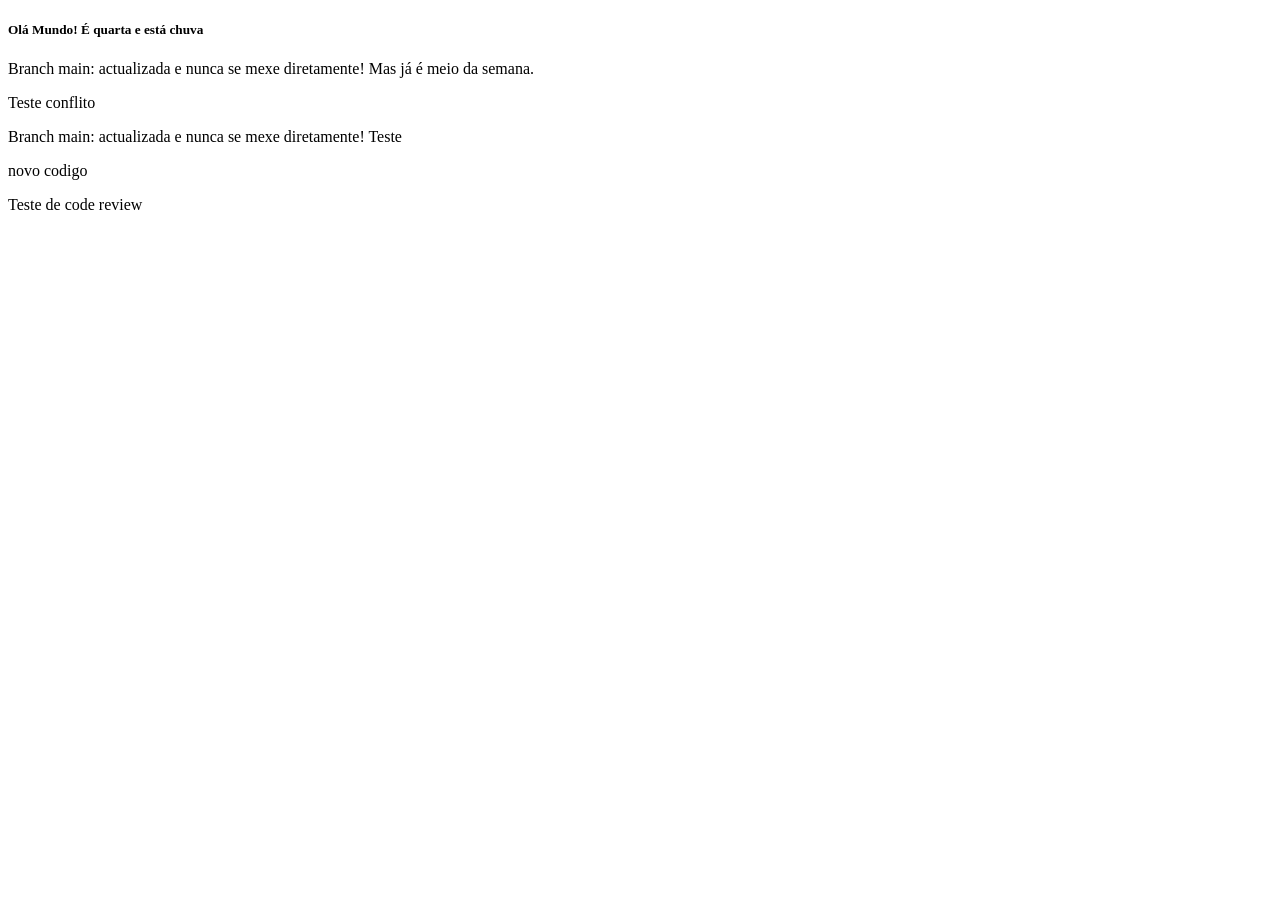
<file: index.html>
<!DOCTYPE html>
<html lang="en">
<head>
    <meta charset="UTF-8">
    <meta name="viewport" content="width=device-width, initial-scale=1.0">
    <title>Document</title>
</head>
<body>
    <h5>Olá Mundo! É quarta e está chuva</h5>
    <p>Branch main: actualizada e nunca se mexe diretamente! Mas já é meio da semana.</p>
    <p>Teste conflito
    <p>Branch main: actualizada e nunca se mexe diretamente! Teste</p>
    <p>novo codigo</p>
    <p>Teste de code review</p>
</body>
</html>
</file>
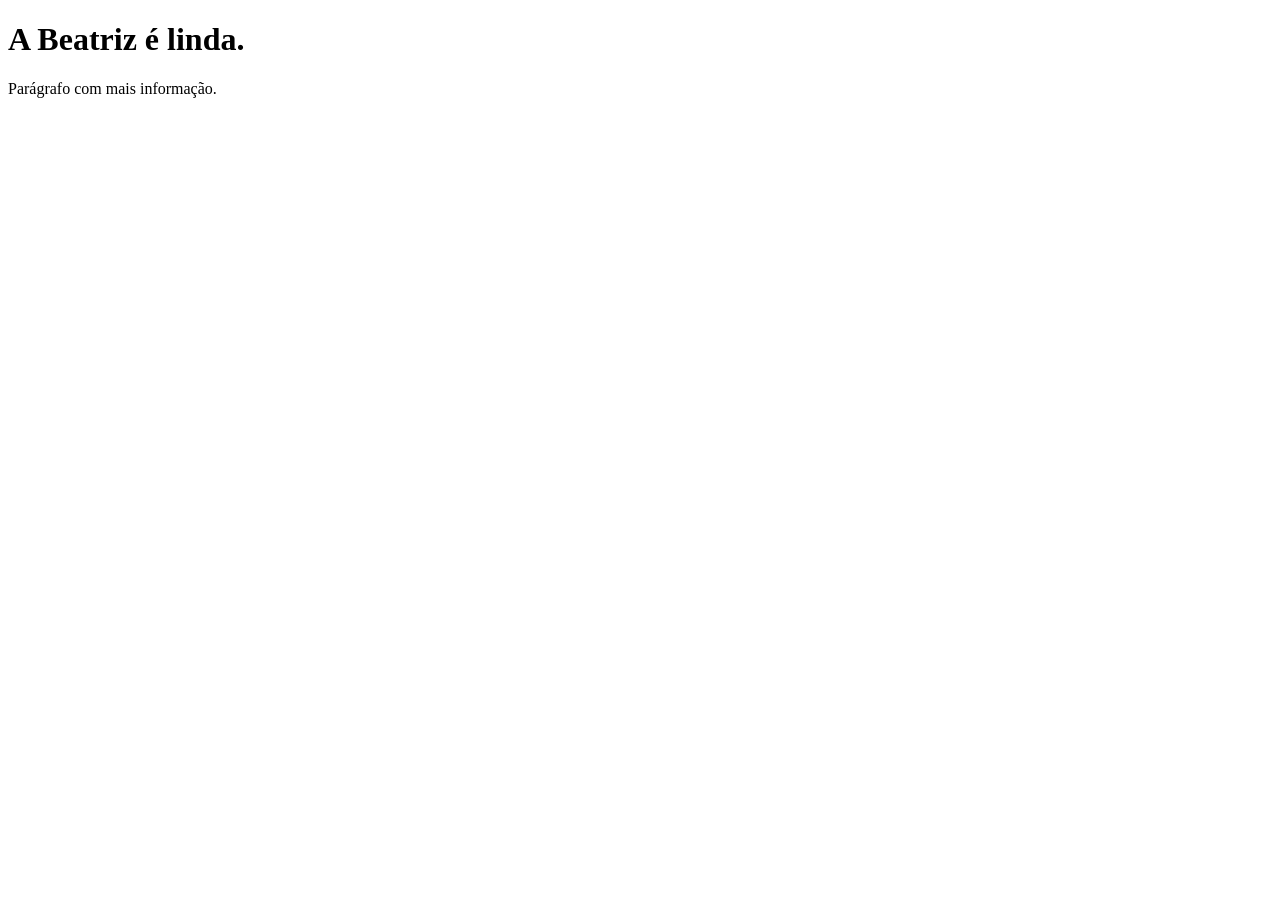
<file: Pages/about.html>
<!DOCTYPE html>
<html lang="en">
<head>
    <meta charset="UTF-8">
    <meta name="viewport" content="width=device-width, initial-scale=1.0">
    <title>Document</title>
</head>
<body>
    <h1>A Beatriz é linda.</h1>
    <p>Parágrafo com mais informação.</p>
</body>
</html>
</file>
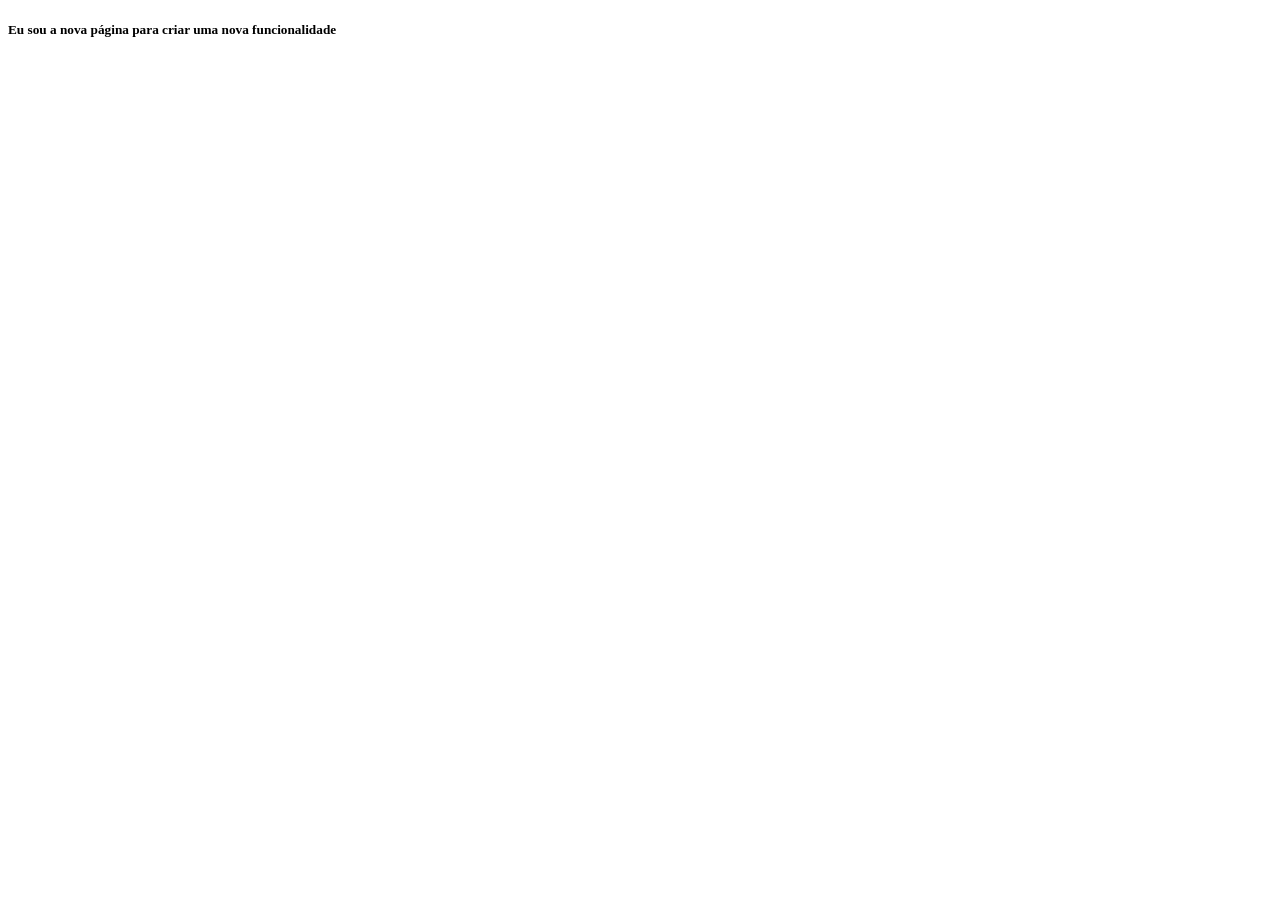
<file: Pages/newHTML.html>
<!DOCTYPE html>
<html lang="en">
<head>
    <meta charset="UTF-8">
    <meta name="viewport" content="width=device-width, initial-scale=1.0">
    <title>Document</title>
</head>
<body>
    <h5>Eu sou a nova página para criar uma nova funcionalidade</h5>
</body>
</html>
</file>
